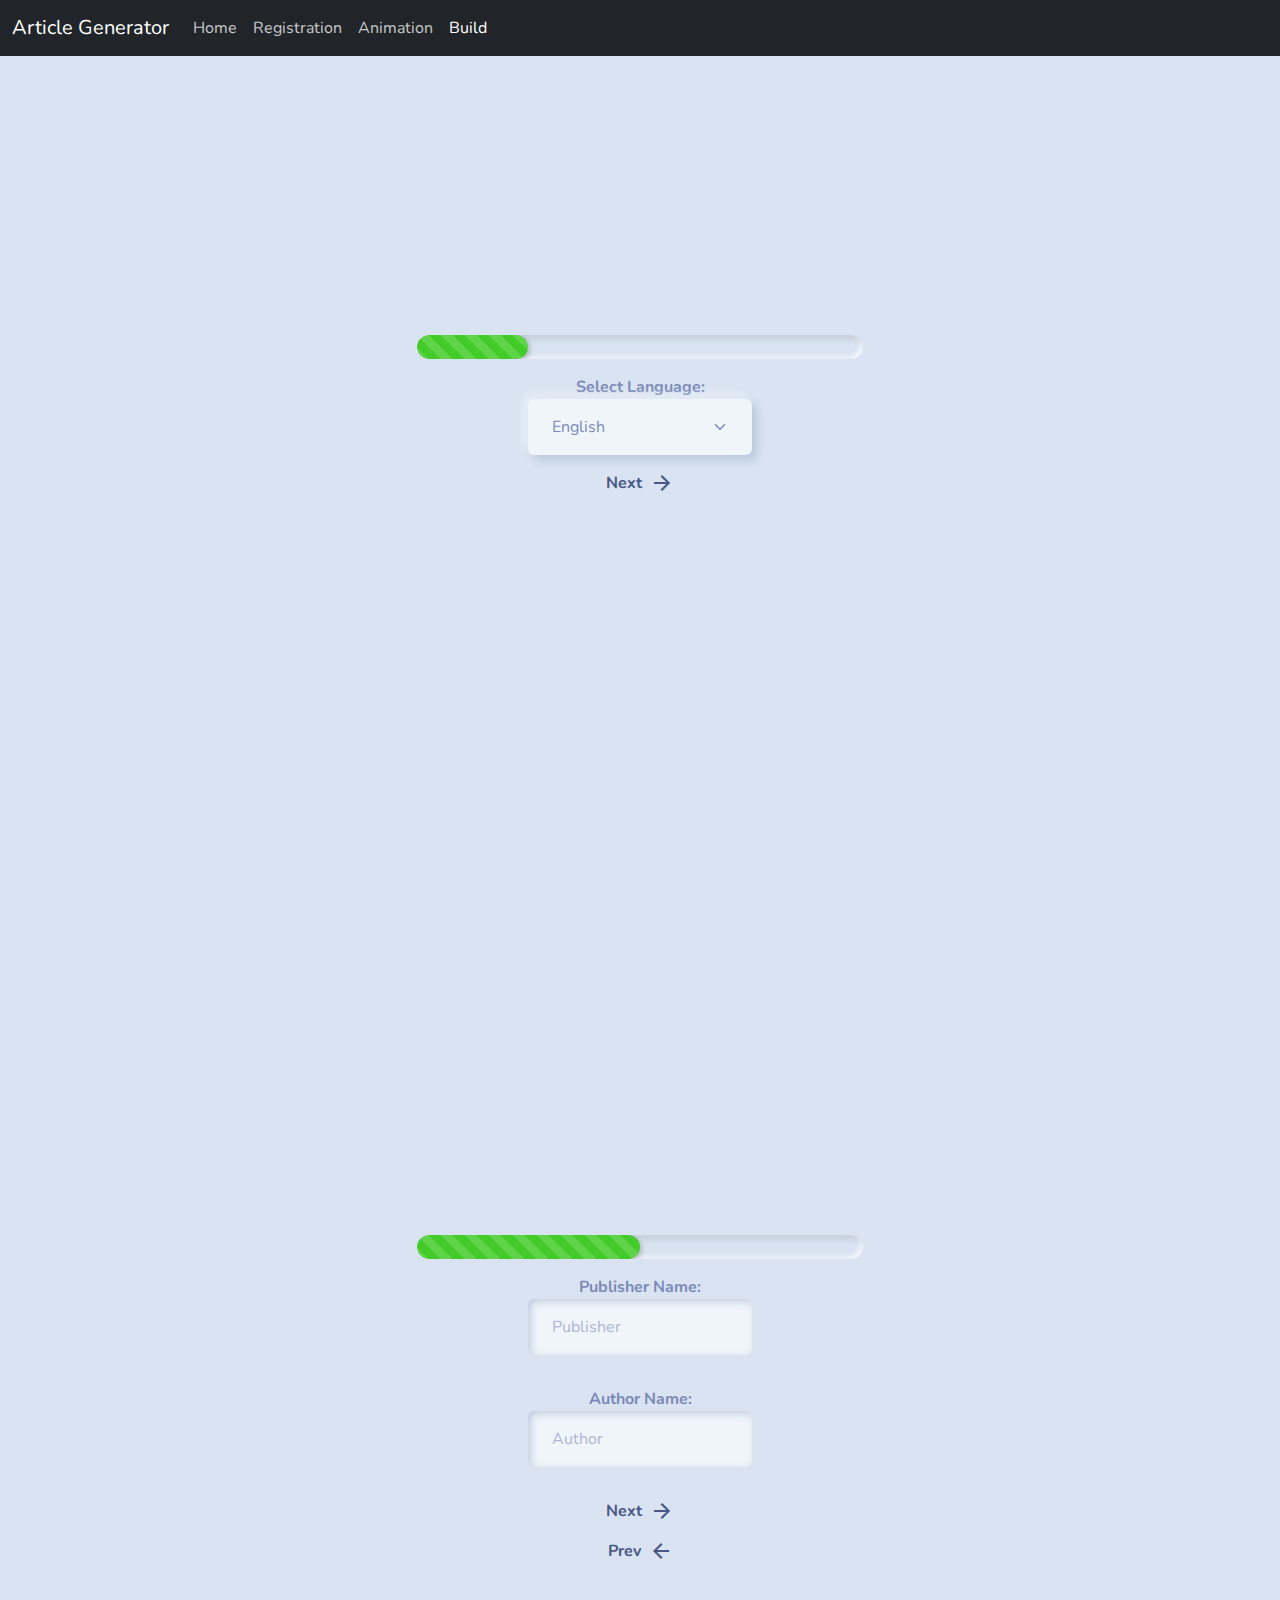
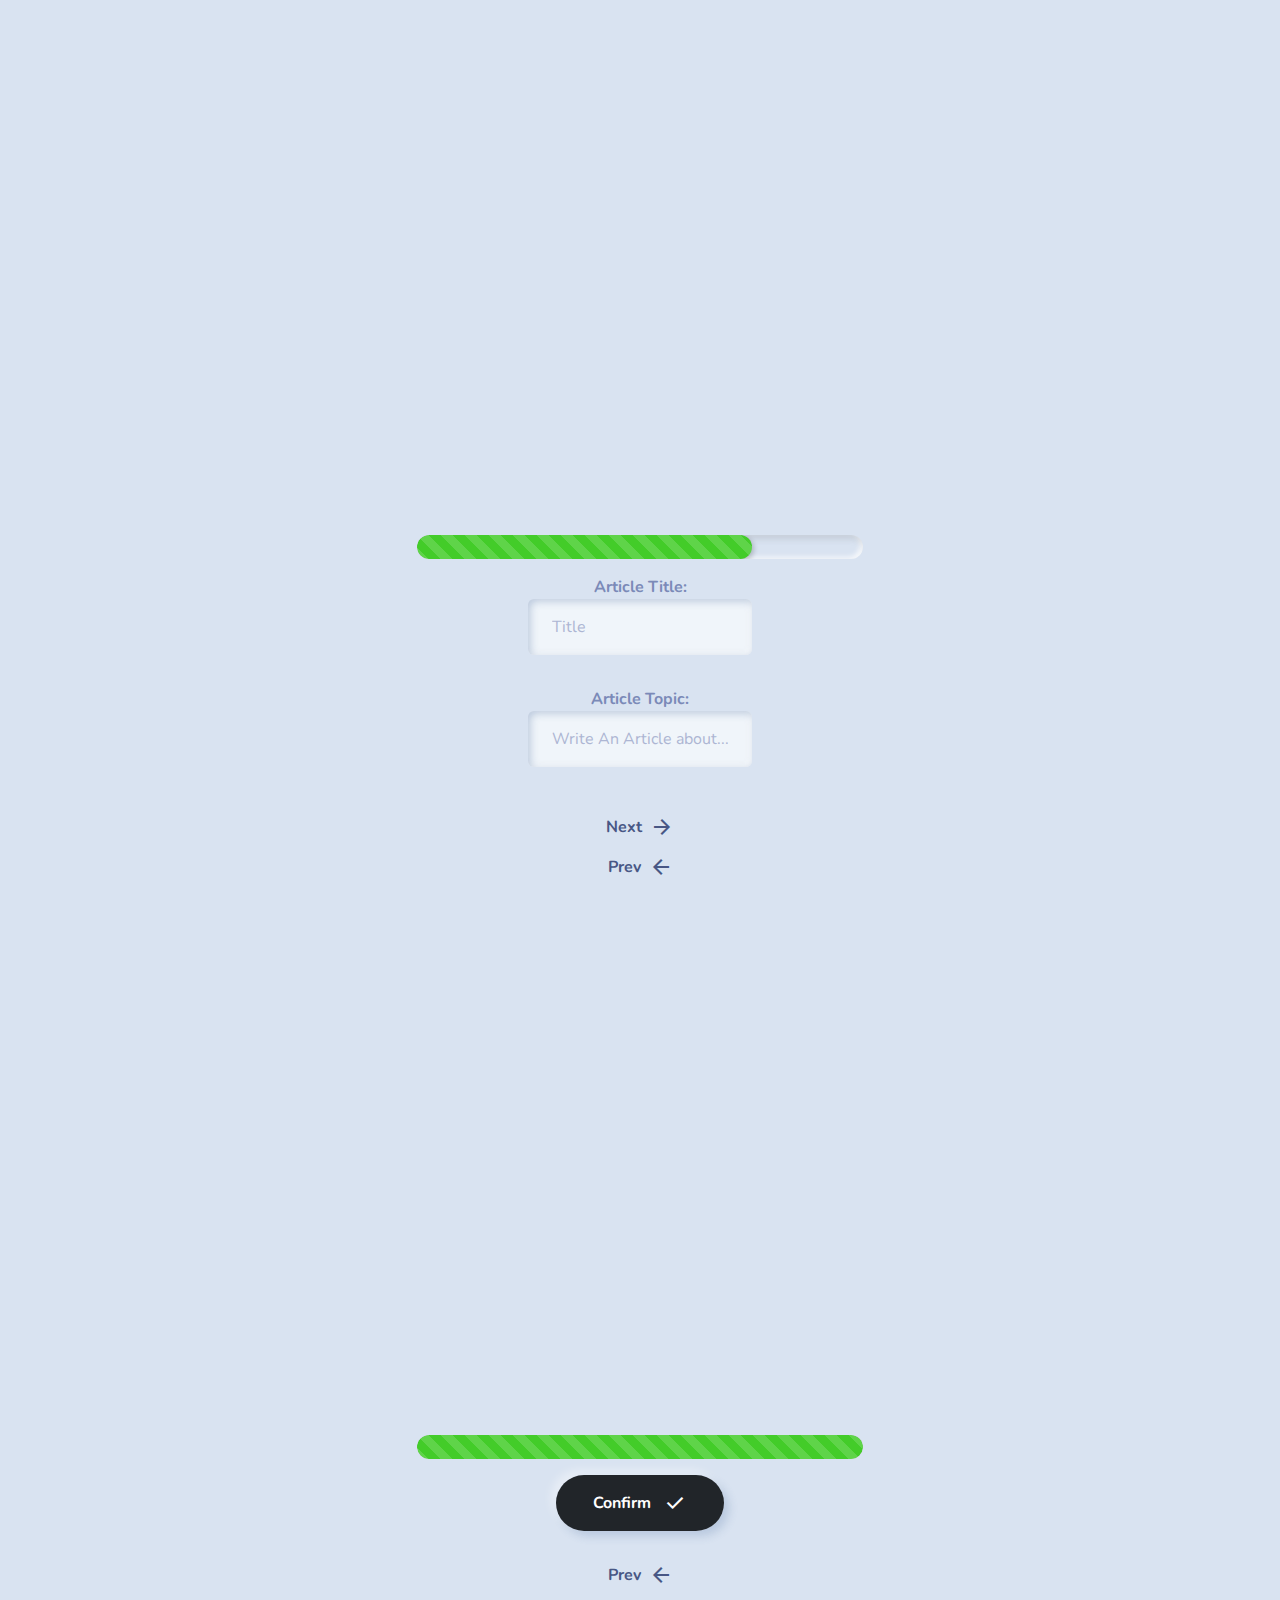
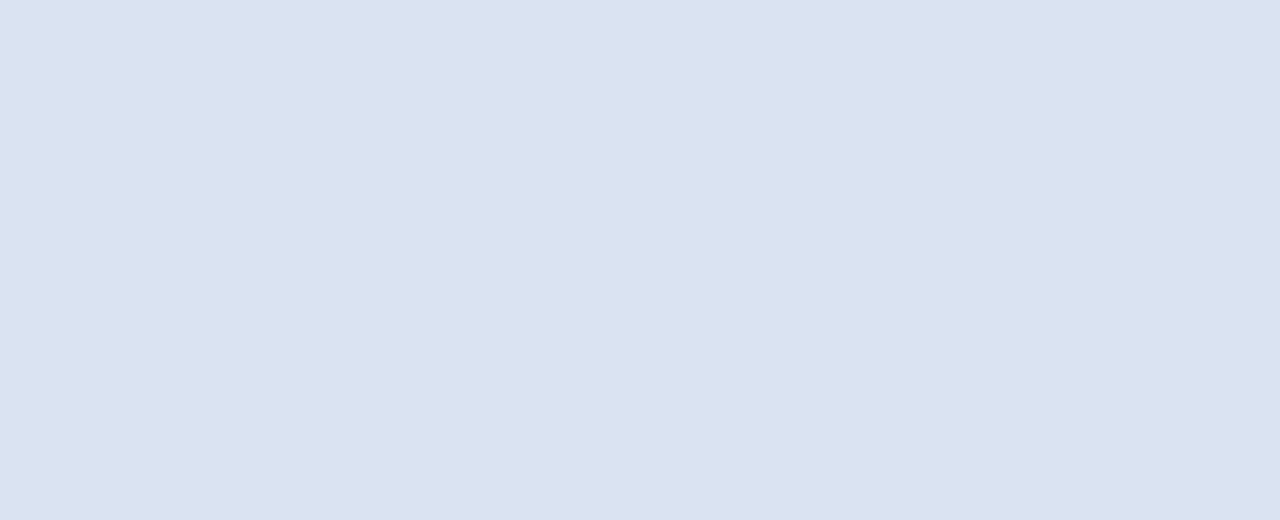
<file: 3010_project_final/BuildPaper.html>
<!DOCTYPE html>
<html lang="en">
  <head>
    <meta charset="UTF-8" />
    <meta http-equiv="X-UA-Compatible" content="IE=edge" />
    <meta name="viewport" content="width=device-width, initial-scale=1.0" />
    <link rel="stylesheet" href="css/bootstrap.min.css" />
    <link rel="stylesheet" href="css/BuildPaper.css" />
    <link
      rel="stylesheet"
      href="https://fonts.googleapis.com/css2?family=Material+Symbols+Outlined:opsz,wght,FILL,GRAD@48,400,0,0"
    />
    <link
      rel="stylesheet"
      href="https://fonts.googleapis.com/css2?family=Material+Symbols+Outlined:opsz,wght,FILL,GRAD@48,400,0,0"
    />
    <link
      rel="stylesheet"
      href="https://fonts.googleapis.com/css2?family=Material+Symbols+Outlined:opsz,wght,FILL,GRAD@48,400,0,0"
    />
    <script src="js/bootstrap.bundle.min.js"></script>
    <script src="js/BuildPaper.js"></script>
    <title>Generator</title>
  </head>

  <header>
    <nav class="navbar navbar-expand-lg navbar-dark bg-dark">
      <div class="container-fluid">
        <a class="navbar-brand" href="#">Article Generator</a>
        <button
          class="navbar-toggler"
          type="button"
          data-bs-toggle="collapse"
          data-bs-target="#navbarColor02"
          aria-controls="navbarColor02"
          aria-expanded="false"
          aria-label="Toggle navigation"
        >
          <span class="navbar-toggler-icon"></span>
        </button>
        <div class="collapse navbar-collapse" id="navbarColor02">
          <ul class="navbar-nav me-auto">
            <li class="nav-item">
              <a class="nav-link" href="Index.html"
                >Home
                <span class="visually-hidden">(current)</span>
              </a>
            </li>

            <li class="nav-item">
              <a class="nav-link" href="RegistrationPHP.php">Registration</a>
            </li>
            <li class="nav-item">
              <a class="nav-link" href="About.html">Animation</a>
            </li>
            <li class="nav-item">
              <a class="nav-link active" href="BuildPaper.html">Build</a>
            </li>
          </ul>
        </div>
      </div>
    </nav>
  </header>
  <body>
    <form action="Result.html" method="post" onsubmit="return validateForm();">
      <section id="page1" class="container min-vh-100">
        <div>&nbsp;</div>
        <div>&nbsp;</div>
        <div
          class="progress"
          role="progressbar"
          aria-label="Success striped example"
          aria-valuenow="25"
          aria-valuemin="0"
          aria-valuemax="100"
        >
          <div
            class="progress-bar progress-bar-striped bg-success"
            style="width: 25%"
          ></div>
        </div>
        <div class="form-group mt-3" id="content">
          <label
            class="fw-bold d-flex justify-content-center align-items-center"
            id="labels"
            for="language"
            >Select Language:</label
          >
          <select
            class="form-select d-flex justify-content-center align-items-center textInput"
            id="language"
            name="language"
          >
            <option value="Afrikaans">Afrikaans</option>
            <option value="Albanian">Albanian</option>
            <option value="Arabic">Arabic</option>
            <option value="Armenian">Armenian</option>
            <option value="Basque">Basque</option>
            <option value="Bengali">Bengali</option>
            <option value="Bulgarian">Bulgarian</option>
            <option value="Catalan">Catalan</option>
            <option value="Cambodian">Cambodian</option>
            <option value="Madarin Chinese">Chinese (Mandarin)</option>
            <option value="Croatian">Croatian</option>
            <option value="Czech">Czech</option>
            <option value="Danish">Danish</option>
            <option value="Dutch">Dutch</option>
            <option value="English" selected="selected">English</option>
            <option value="Estonian">Estonian</option>
            <option value="Fiji">Fiji</option>
            <option value="Finnish">Finnish</option>
            <option value="French">French</option>
            <option value="Georgian">Georgian</option>
            <option value="German">German</option>
            <option value="Greek">Greek</option>
            <option value="Gujarati">Gujarati</option>
            <option value="Hebrew">Hebrew</option>
            <option value="Hindi">Hindi</option>
            <option value="Hungarian">Hungarian</option>
            <option value="Icelandic">Icelandic</option>
            <option value="Indonesian">Indonesian</option>
            <option value="Irish">Irish</option>
            <option value="Italian">Italian</option>
            <option value="Japanese">Japanese</option>
            <option value="Javanese">Javanese</option>
            <option value="Korean">Korean</option>
            <option value="Latin">Latin</option>
            <option value="Latvian">Latvian</option>
            <option value="Lithuanian">Lithuanian</option>
            <option value="Macedonian">Macedonian</option>
            <option value="Malay">Malay</option>
            <option value="Malayalam">Malayalam</option>
            <option value="Maltese">Maltese</option>
            <option value="Maori">Maori</option>
            <option value="Marathi">Marathi</option>
            <option value="Mongolian">Mongolian</option>
            <option value="Nepali">Nepali</option>
            <option value="Norwegian">Norwegian</option>
            <option value="Persian">Persian</option>
            <option value="Polish">Polish</option>
            <option value="Portuguese">Portuguese</option>
            <option value="Punjabi">Punjabi</option>
            <option value="Quechua">Quechua</option>
            <option value="Romanian">Romanian</option>
            <option value="Russian">Russian</option>
            <option value="Samoan">Samoan</option>
            <option value="Serbian">Serbian</option>
            <option value="Slovak">Slovak</option>
            <option value="Slovenian">Slovenian</option>
            <option value="Spanish">Spanish</option>
            <option value="Swahili">Swahili</option>
            <option value="Swedish">Swedish</option>
            <option value="Tamil">Tamil</option>
            <option value="Tatar">Tatar</option>
            <option value="Telugu">Telugu</option>
            <option value="Thai">Thai</option>
            <option value="Tibetan">Tibetan</option>
            <option value="Tonga">Tonga</option>
            <option value="Turkish">Turkish</option>
            <option value="Ukrainian">Ukrainian</option>
            <option value="Urdu">Urdu</option>
            <option value="Uzbek">Uzbek</option>
            <option value="Vietnamese">Vietnamese</option>
            <option value="Welsh">Welsh</option>
            <option value="Xhosa">Xhosa</option>
          </select>
          <a
            class="fw-bold d-flex justify-content-center align-items-center mt-3"
            href="#page2"
            >Next &nbsp;
            <span class="material-symbols-outlined"> arrow_forward </span></a
          >
        </div>
      </section>

      <section id="page2" class="container min-vh-100">
        <div>&nbsp;</div>
        <div>&nbsp;</div>

        <div
          class="progress"
          role="progressbar"
          aria-label="Success striped example"
          aria-valuenow="25"
          aria-valuemin="0"
          aria-valuemax="100"
        >
          <div
            class="progress-bar progress-bar-striped bg-success"
            style="width: 50%"
          ></div>
        </div>
        <div class="form-group mt-3" id="content">
          <label
            class="fw-bold d-flex justify-content-center align-items-center"
            id="labels"
            for="publisher"
            >Publisher Name:</label
          >
          <input
            onkeyup="validatePublisher();"
            id="publisher"
            placeholder="Publisher"
            name="publisher"
            class="form-control"
          />
          <span
            id="errPublisher"
            class="text-center text-danger fw-bold d-flex justify-content-center align-items-center mt-3"
          ></span>
          <label
            class="fw-bold d-flex justify-content-center align-items-center mt-3"
            id="labels"
            for="author"
            >Author Name:</label
          >
          <input
            onkeyup="validateAuthor();"
            id="author"
            placeholder="Author"
            name="author"
            class="form-control"
          />
          <span
            id="errAuthor"
            class="text-center text-danger fw-bold d-flex justify-content-center align-items-center mt-3"
          ></span>
          <a
            class="fw-bold d-flex justify-content-center align-items-center mt-3"
            href="#page3"
            >Next &nbsp;
            <span class="material-symbols-outlined"> arrow_forward </span></a
          >
          <a
            class="fw-bold d-flex justify-content-center align-items-center mt-3"
            href="#page1"
            >Prev &nbsp;
            <span class="material-symbols-outlined"> arrow_back </span></a
          >
        </div>
      </section>
      <section id="page3" class="container min-vh-100">
        <div>&nbsp;</div>
        <div>&nbsp;</div>
        <div
          class="progress"
          role="progressbar"
          aria-label="Success striped example"
          aria-valuenow="25"
          aria-valuemin="0"
          aria-valuemax="100"
        >
          <div
            class="progress-bar progress-bar-striped bg-success"
            style="width: 75%"
          ></div>
        </div>
        <div class="form-group mt-3" id="content">
          <label
            class="fw-bold d-flex justify-content-center align-items-center"
            id="labels"
            for="title"
            >Article Title:</label
          >
          <input
            onkeyup="validateTitle();"
            id="title"
            placeholder="Title"
            name="title"
            class="form-control"
          />
          <span
            id="errTitle"
            class="text-center text-danger fw-bold d-flex justify-content-center align-items-center mt-3"
          ></span>
          <label
            class="fw-bold d-flex justify-content-center align-items-center mt-3"
            id="labels"
            for="topic"
            >Article Topic:</label
          >
          <input
            onkeyup="validateTopic();"
            id="topic"
            placeholder="Write An Article about..."
            name="topic"
            class="form-control"
          />
          <span
            id="errTopic"
            class="text-center text-danger fw-bold d-flex justify-content-center align-items-center mt-3"
          ></span>
          <span
            id="errTopic2"
            class="text-center text-danger fw-bold d-flex justify-content-center align-items-center mt-3"
          ></span>
          <a
            class="fw-bold d-flex justify-content-center align-items-center mt-3"
            href="#page4"
            >Next &nbsp;
            <span class="material-symbols-outlined"> arrow_forward </span></a
          >
          <a
            class="fw-bold d-flex justify-content-center align-items-center mt-3"
            href="#page2"
            >Prev &nbsp;
            <span class="material-symbols-outlined"> arrow_back </span></a
          >
        </div>
      </section>
      <section id="page4" class="container min-vh-100">
        <div>&nbsp;</div>
        <div>&nbsp;</div>
        <div
          class="progress"
          role="progressbar"
          aria-label="Success striped example"
          aria-valuenow="25"
          aria-valuemin="0"
          aria-valuemax="100"
        >
          <div
            class="progress-bar progress-bar-striped bg-success"
            style="width: 100%"
          ></div>
        </div>
        <div class="form-group mt-3" id="content">
          <div class="btn-group">
            <button
              type="submit"
              class="btn btn-outline-dark btn-md rounded-pill fw-bold"
            >
              Confirm &nbsp;
              <span id="check" class="material-symbols-outlined"> check </span>
            </button>
          </div>
          <span
            id="errForm"
            class="text-center text-danger fw-bold d-flex justify-content-center align-items-center mt-3"
          ></span>
          <a
            class="fw-bold d-flex justify-content-center align-items-center mt-3"
            href="#page3"
            >Prev &nbsp;
            <span class="material-symbols-outlined"> arrow_back </span></a
          >
        </div>
      </section>
    </form>
  </body>
  <script src="js/bootstrap.bundle.min.js"></script>
  <script src="js/BuildPaper.js"></script>
</html>
</file>
<file: 3010_project_final/css/BuildPaper.css>
.btn-group {
  display: flex;
  justify-content: center;
  align-items: center;
  width: 55%;
  margin-left: auto;
  margin-right: auto;
}
a {
  margin-left: auto;
  margin-right: auto;
  text-decoration: none;
}
section {
  height: 100%;
}
#check {
  vertical-align: bottom;
}
#labels {
  color: #7b8ab8 !important;
}
.progress {
  margin-left: auto;
  margin-right: auto;
  width: 40%;
  margin-top: 15%;
}
select,
input {
  margin-left: auto;
  margin-right: auto;
  width: 80% !important;
}
#content {
}
@media (min-width: 576px) {
  /* Phones*/
  .btn-group {
    width: 35%;
  }
  form {
    margin-top: 20%;
  }
  select,
  input {
    width: 70% !important;
  }
}
@media (min-width: 768px) {
  /* tablet*/
  .btn-group {
    width: 25%;
  }
  form {
    margin-top: 10%;
  }
  select,
  input {
    width: 50% !important;
  }
}
@media (min-width: 1200px) {
  /* laptop*/
  .btn-group {
    width: 15%;
  }
  form {
    margin-top: 5%;
  }
  select,
  input {
    width: 20% !important;
  }
}
@media (min-width: 1400px) {
  /* desktops*/
  .btn-group {
    width: 10%;
  }
  form {
    margin-top: 5%;
  }
  select,
  input {
    width: 10% !important;
  }
}
</file>
